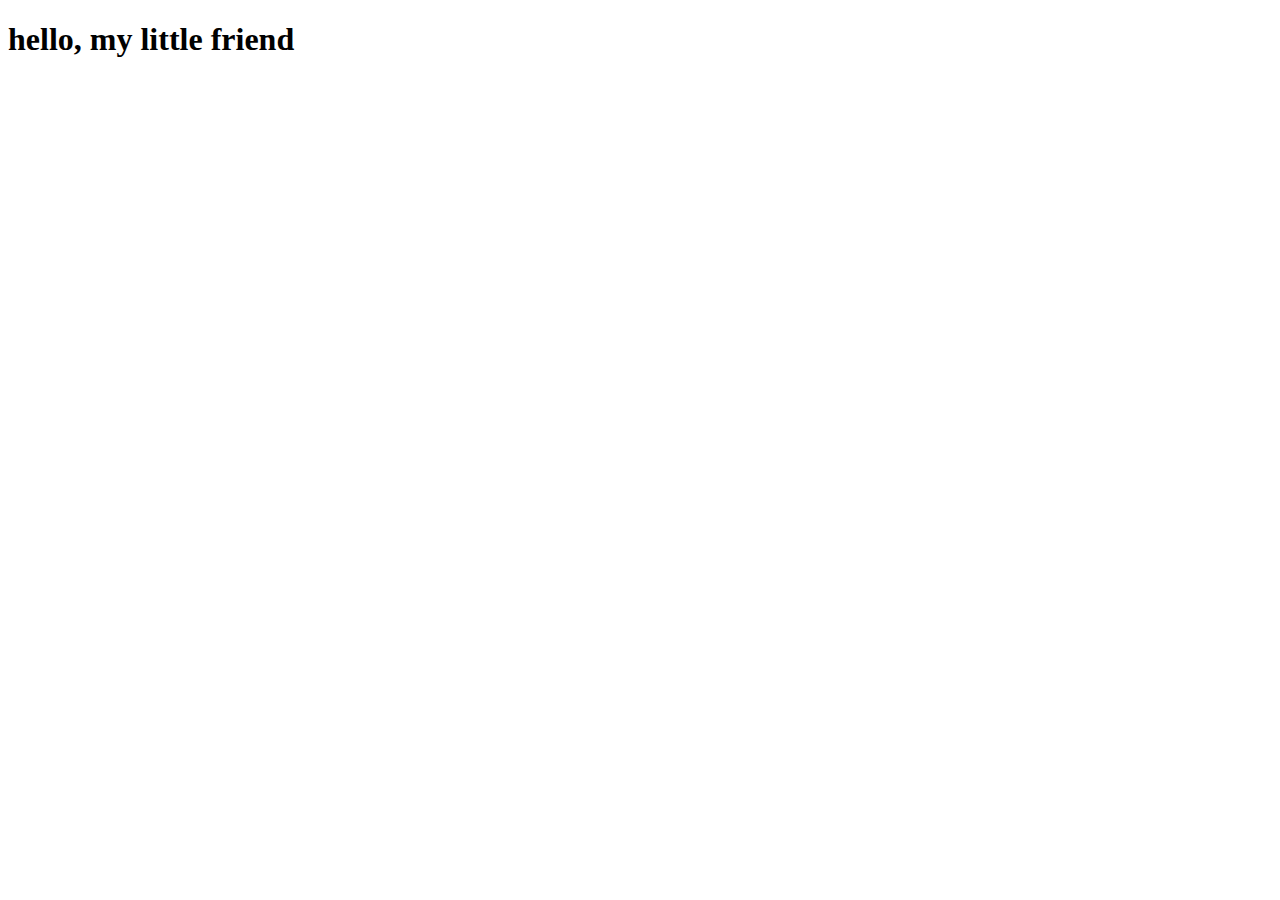
<file: front/apiFirst.html>
<!DOCTYPE html>
<html lang="en">
<head>
    <meta charset="UTF-8">
    <meta name="viewport" content="width=device-width, initial-scale=1.0">
    <meta http-equiv="X-UA-Compatible" content="ie=edge">
    <title>First</title>
</head>
<body>
    <h1>hello, my little friend</h1>
</body>
</html>
</file>
